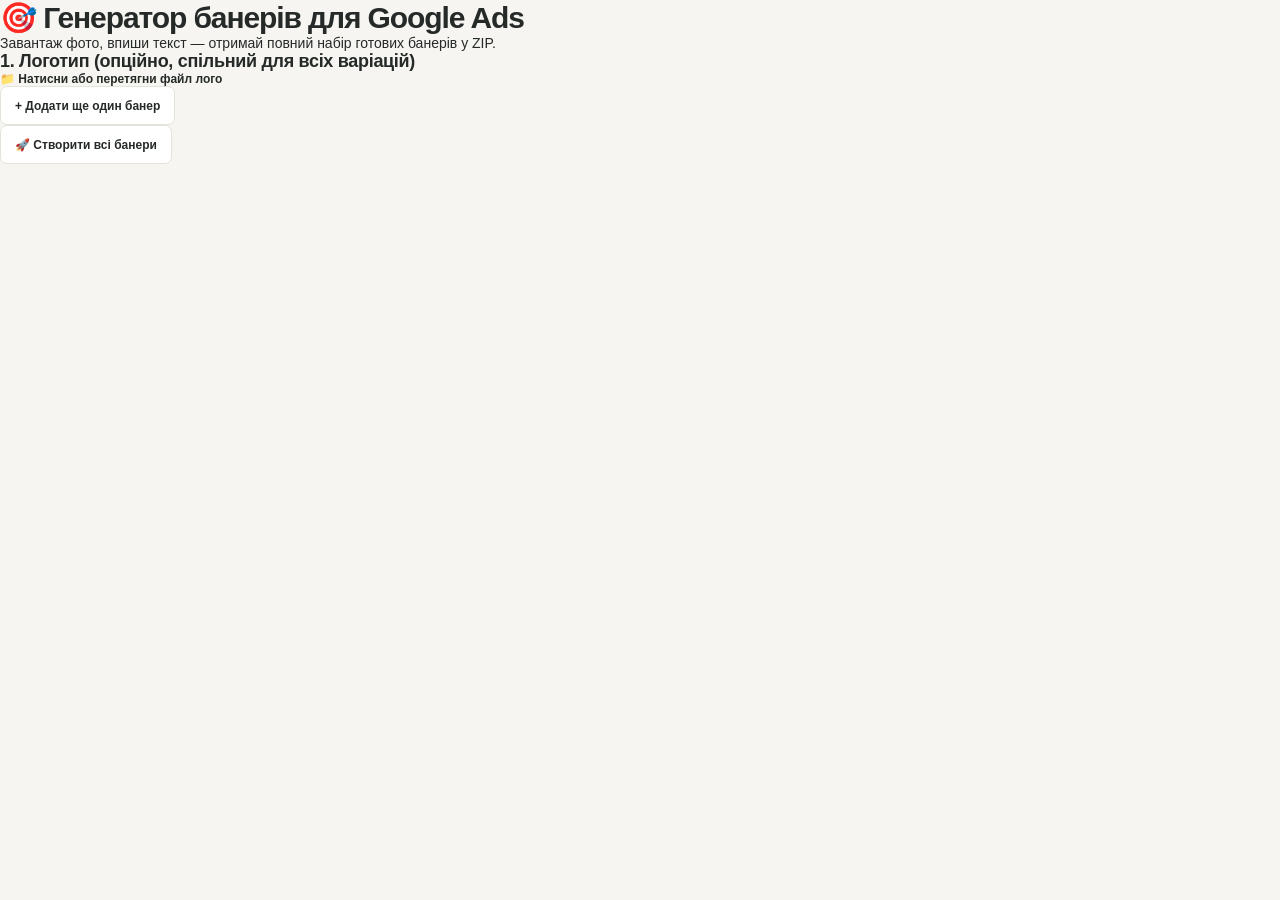
<file: index.html>
<!-- Place this file at: templates/index.html -->
<!DOCTYPE html>
<html lang="uk">
<head>
<meta charset="UTF-8">
<meta name="viewport" content="width=device-width, initial-scale=1.0">
<title>Генератор рекламних банерів</title>
<link rel="stylesheet" href="/static/style.css">
</head>
<body>
  <div class="wrap">
    <header>
      <h1>🎯 Генератор банерів для Google Ads</h1>
      <p class="subtitle">Завантаж фото, впиши текст — отримай повний набір готових банерів у ZIP.</p>
    </header>

    <section class="card">
      <h2>1. Логотип (опційно, спільний для всіх варіацій)</h2>
      <label class="file-drop" id="logo-drop">
        <input type="file" id="logo-input" accept="image/*" hidden>
        <span id="logo-label">📁 Натисни або перетягни файл лого</span>
      </label>
    </section>

    <section id="variations"></section>

    <button id="add-variation" class="btn btn-secondary">+ Додати ще один банер</button>

    <div class="actions">
      <button id="generate-btn" class="btn btn-primary">🚀 Створити всі банери</button>
    </div>

    <div id="status"></div>
    <div id="results"></div>
  </div>

  <template id="variation-template">
    <div class="card variation">
      <div class="variation-header">
        <h2>Банер #<span class="var-index"></span></h2>
        <button type="button" class="btn-remove" title="Видалити">✕</button>
      </div>

      <label class="file-drop bg-drop">
        <input type="file" class="bg-input" accept="image/*" hidden>
        <span class="bg-label">📁 Натисни або перетягни фонове фото</span>
        <img class="bg-preview" hidden>
      </label>

      <div class="fields">
        <label>Заголовок
          <input type="text" class="headline-input" placeholder="Наприклад: Осіння знижка -30%" maxlength="60">
        </label>
        <label>Опис (необов'язково)
          <input type="text" class="description-input" placeholder="Короткий підпис під заголовком" maxlength="90">
        </label>
        <label>Текст кнопки
          <input type="text" class="cta-input" value="Дізнатись більше" maxlength="25">
        </label>
        <label>Колір бренду
          <input type="color" class="color-input" value="#1a73e8">
        </label>
      </div>
    </div>
  </template>

  <script src="/static/app.js"></script>
</body>
</html>
</file>
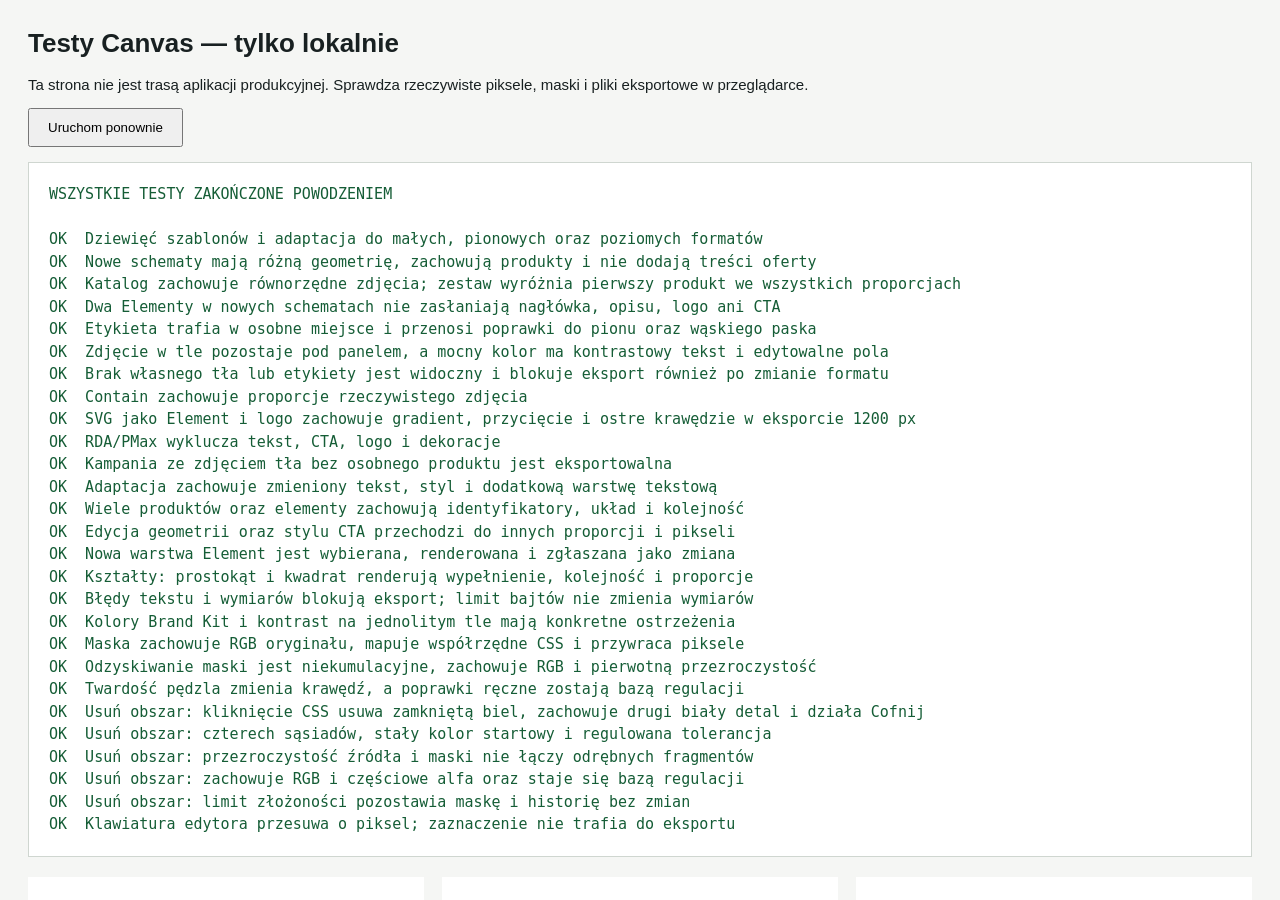
<file: tests/canvas-harness.html>
<!doctype html>
<html lang="pl">
<meta charset="utf-8">
<meta name="viewport" content="width=device-width,initial-scale=1">
<title>Lokalne testy kompozycji</title>
<style>
body{font:15px Arial,sans-serif;background:#f5f6f4;color:#182021;margin:28px}h1{font-size:26px}button{padding:10px 18px}#results{white-space:pre-wrap;line-height:1.5;background:white;padding:20px;border:1px solid #cfd6d0}.pass{color:#155d36}.fail{color:#a22222}#samples{display:grid;grid-template-columns:repeat(auto-fit,minmax(310px,1fr));gap:18px;margin:20px 0}.sample{background:white;padding:12px}.sample canvas{max-width:100%;height:auto;border:1px solid #cfd6d0}.sample p{font-size:12px}.fixture{width:240px;height:160px;display:block}#fixtures{position:absolute;left:-2000px;top:0}
</style>
<h1>Testy Canvas — tylko lokalnie</h1>
<p>Ta strona nie jest trasą aplikacji produkcyjnej. Sprawdza rzeczywiste piksele, maski i pliki eksportowe w przeglądarce.</p>
<button id="run">Uruchom ponownie</button>
<pre id="results" role="status">Uruchamianie…</pre>
<div id="samples"></div><div id="fixtures"></div>
<script src="../static/canvas.js"></script>
<script>
'use strict';
const report = document.getElementById('results');
function assert(ok, message) { if (!ok) throw new Error(message); }
function fixture(width, height) { const c=document.createElement('canvas');c.width=width;c.height=height;return c; }
function pixel(canvas,x,y) { return Array.from(canvas.getContext('2d').getImageData(x,y,1,1).data); }
async function readBlob(blob) { const c=fixture(1,1),image=await createImageBitmap(blob);c.width=image.width;c.height=image.height;c.getContext('2d').drawImage(image,0,0);image.close();return c; }
async function run(){
 document.getElementById('run').disabled=true;document.getElementById('samples').replaceChildren();document.getElementById('fixtures').replaceChildren();
 const lines=[];let failed=0;
 const test=async(name,fn)=>{try{await fn();lines.push('OK  '+name);}catch(e){failed++;lines.push('BŁĄD  '+name+' — '+e.message);}report.textContent=lines.join('\n');};
 const S=window.StudioCanvas;
 const original=fixture(120,80),o=original.getContext('2d');o.fillStyle='rgb(14,96,180)';o.fillRect(0,0,120,80);o.fillStyle='rgb(222,45,36)';o.fillRect(0,0,24,80);
 const cutout=fixture(120,80),c=cutout.getContext('2d');c.fillStyle='rgb(240,0,240)';c.fillRect(35,0,85,80);
 const product={id:'fixture',url:original.toDataURL('image/png')};
 const brand={color:'#E76A25',secondary_color:'#F4F1EC',text_color:'#182021',font_family:'Arial',logo_url:product.url};
 const make=(template='split',w=600,h=450)=>S.makeScene({template,width:w,height:h,brand,product,background:template==='backdrop'?product:null,elements:template==='label'?[{...product,id:'label'}]:[],headline:'Jesień w dobrym zestawie',description:'Dobierz akcesoria do laptopa lub komputera.',cta:'Sprawdź ofertę'});
 await test('Dziewięć szablonów i adaptacja do małych, pionowych oraz poziomych formatów',async()=>{
  assert(S.templates.length===9&&new Set(S.templates.map(t=>t.id)).size===9,'Biblioteka nie ma dziewięciu odrębnych szablonów.');
  const formats=[[600,450],[300,250],[336,280],[728,90],[970,90],[970,250],[120,600],[160,600],[300,600],[320,50],[320,100],[750,100],[750,200],[750,300]];
  for(const t of S.templates)for(const [w,h] of formats){const scene=make(t.id,w,h);const target=fixture(w,h);await S.render(target,scene);const errors=S.validate(scene).filter(x=>x.level==='error');assert(!errors.length,t.id+' '+w+'×'+h+': '+errors.map(x=>x.message).join(' '));}
 });
 await test('Nowe schematy mają różną geometrię, zachowują produkty i nie dodają treści oferty',async()=>{
  const ids=['catalog','benefits','label','backdrop','bundle','bold'],products=[product,{...product,id:'two'},{...product,id:'three'}];
  for(const [w,h] of [[600,450],[750,300],[300,600],[728,90],[320,50]]){
   const fingerprints=new Set();
   for(const template of ids){
    const scene=S.makeScene({template,width:w,height:h,brand,products,background:template==='backdrop'?product:null,elements:[{...product,id:'label'}],headline:'Oferta',description:'Dobierz akcesoria.',cta:'Sprawdź'});
    const actual=scene.layers.filter(l=>l.role==='product');assert(actual.length===3&&actual.every(l=>l.fit==='contain'),'Schemat '+template+' zgubił lub rozciągnął produkty.');
    assert(scene.layers.filter(l=>l.type==='text').every(l=>['Oferta','Dobierz akcesoria.','Sprawdź'].includes(l.text)),'Szablon dopisał własną ofertę.');
    fingerprints.add(JSON.stringify(scene.layers.filter(l=>['headline','product','cta'].includes(l.role)).map(l=>[l.role,l.x,l.y,l.w,l.h])));
    const errors=S.validate(scene).filter(x=>x.level==='error');assert(!errors.length,template+' '+w+'×'+h+': '+errors.map(x=>x.message).join(' '));
    const clean=S.adaptScene(scene,1200,628,{clean:true});assert(clean.layers.filter(l=>l.role==='product').length===3&&clean.layers.every(l=>l.type==='image'&&['product','background'].includes(l.role)),'Schemat '+template+' przeniósł nakładki do RDA/PMax.');
   }
   assert(fingerprints.size===ids.length,'Schematy mają ten sam układ dla '+w+'×'+h+'.');
  }
 });
 await test('Katalog zachowuje równorzędne zdjęcia; zestaw wyróżnia pierwszy produkt we wszystkich proporcjach',async()=>{
  const products=[product,{...product,id:'accessory-a'},{...product,id:'accessory-b'}],makeMany=(template,w,h)=>S.makeScene({template,width:w,height:h,brand,products,headline:'Oferta',cta:'Sprawdź'});
  const catalog=makeMany('catalog',600,450).layers.filter(l=>l.role==='product');assert(catalog.every(l=>Math.abs(l.w*l.h-catalog[0].w*catalog[0].h)<1e-9),'Katalog nadał jednemu produktowi inną wagę.');
  const master=makeMany('bundle',600,450),hero=master.layers.find(l=>l.id==='product');hero.cropX=.7;hero.x+=.015;
  for(const [w,h] of [[750,300],[300,600],[728,90],[320,50]]){
   const adapted=S.adaptScene(master,w,h),items=adapted.layers.filter(l=>l.role==='product'),main=items.find(l=>l.id==='product');
   assert(items.length===3&&main.asset_id===product.id&&main.cropX===.7,'Adaptacja zestawu zgubiła kolejność lub kadr.');
   assert(items.filter(l=>l!==main).every(l=>main.w*main.h>l.w*l.h*1.5),'Główny produkt nie jest większy od akcesoriów w '+w+'×'+h+'.');
   const baseline=makeMany('bundle',w,h).layers.find(l=>l.id==='product');assert(Math.abs(main.x-baseline.x-.015)<1e-8,'Adaptacja zestawu zgubiła ręczne przesunięcie.');
   await S.renderBlob(adapted);
  }
 });
 await test('Dwa Elementy w nowych schematach nie zasłaniają nagłówka, opisu, logo ani CTA',async()=>{
  const products=[product,{...product,id:'second'},{...product,id:'third'}],elements=[{...product,id:'label-a'},{...product,id:'label-b'}];
  const overlap=(a,b)=>Math.min(a.x+a.w,b.x+b.w)-Math.max(a.x,b.x)>1e-8&&Math.min(a.y+a.h,b.y+b.h)-Math.max(a.y,b.y)>1e-8;
  for(const template of ['catalog','benefits','label','backdrop','bundle','bold']){
   const args={template,brand,products,elements,background:template==='backdrop'?product:null,headline:'Oferta',description:'Dobierz akcesoria.',cta:'Sprawdź'},master=S.makeScene({...args,width:1200,height:900});
   for(const [width,height] of [[1200,900],[300,250],[750,300],[160,600],[300,600],[728,90],[320,50]]){
    for(const scene of [S.makeScene({...args,width,height}),S.adaptScene(master,width,height)]){
     const labels=scene.layers.filter(l=>l.role==='element'),copy=scene.layers.filter(l=>l.type==='text'||l.role==='logo');
     assert(labels.length===2&&labels.every(l=>l.fit==='contain'),'Zgubiono lub rozciągnięto Elementy.');
     assert(labels.every(l=>copy.every(t=>!overlap(l,t))),template+' '+width+'×'+height+': Element zasłania treść lub logo.');
    }
   }
  }
 });
 await test('Etykieta trafia w osobne miejsce i przenosi poprawki do pionu oraz wąskiego paska',async()=>{
  const makeLabel=(w,h)=>S.makeScene({template:'label',width:w,height:h,brand,product,elements:[{...product,id:'label'}],headline:'Oferta',cta:'Sprawdź'});
  const master=makeLabel(600,450),label=master.layers.find(l=>l.role==='element'),p=master.layers.find(l=>l.role==='product');
  assert(label.x>=p.x+p.w&&label.y+label.h<p.y,'Etykieta nie ma osobnego miejsca w kompozycji.');label.x-=.01;label.cropX=.7;label.opacity=.8;
  for(const [w,h] of [[750,300],[300,600],[728,90],[320,50]]){
   const next=S.adaptScene(master,w,h),actual=next.layers.find(l=>l.role==='element'),baseline=makeLabel(w,h).layers.find(l=>l.role==='element');
   assert(actual&&actual.id===label.id&&actual.asset_id===label.asset_id&&actual.cropX===.7&&actual.opacity===.8,'Adaptacja zgubiła własną etykietę.');
   assert(Math.abs(actual.x-baseline.x+.01)<1e-8&&Math.abs(actual.y-baseline.y)<1e-8,'Etykieta nie została dopasowana do nowego schematu.');
   await S.renderBlob(next);
  }
 });
 await test('Zdjęcie w tle pozostaje pod panelem, a mocny kolor ma kontrastowy tekst i edytowalne pola',async()=>{
  const scene=S.makeScene({template:'backdrop',width:600,height:450,brand,background:product,headline:'Oferta',cta:'Sprawdź'});
  assert(scene.layers[0].role==='background'&&scene.layers[0].fit==='cover'&&!scene.layers.some(l=>l.role==='product'),'Tło nie wypełnia banera albo wymaga pustego produktu.');
  const panel=scene.layers.find(l=>l.id==='backdrop-copy'),head=scene.layers.find(l=>l.role==='headline');assert(panel.x<=head.x&&panel.y<=head.y&&panel.x+panel.w>=head.x+head.w&&panel.y+panel.h>=head.y+head.h,'Nagłówek nie ma czytelnego panelu.');await S.renderBlob(scene);
  for(const accent of ['#FFFFFF','#101819']){const bold=S.makeScene({template:'bold',width:600,height:450,brand:{...brand,color:accent},product,headline:'Oferta',cta:'Sprawdź'});const copy=bold.layers.find(l=>l.role==='headline');assert(copy.color===(accent==='#FFFFFF'?'#101819':'#FFFFFF'),'Tekst nie dopasował kontrastu do koloru marki.');assert(bold.layers.some(l=>l.id==='bold-field'&&l.type==='rect'&&l.color===accent),'Kolor marki nie jest edytowalną warstwą.');await S.renderBlob(bold);}
 });
 await test('Brak własnego tła lub etykiety jest widoczny i blokuje eksport również po zmianie formatu',async()=>{
  for(const [template,role] of [['backdrop','background'],['label','element']]){
   const scene=S.makeScene({template,width:600,height:450,brand,product,headline:'Oferta',cta:'Sprawdź'});
   for(const candidate of [scene,S.adaptScene(scene,300,600)]){const missing=candidate.layers.find(l=>l.role===role);assert(missing&&!missing.src&&missing.missingSlot===role+':0','Brakujące miejsce zniknęło po adaptacji.');assert(S.validate(candidate).some(i=>i.level==='error'&&i.layerId===missing.id),'Brak materiału nie blokuje eksportu.');}
  }
  const scene=make('bundle'),logo=scene.layers.find(l=>l.role==='logo');logo.src='';logo.asset_id=null;logo.missingSlot='logo:0';
  for(const [w,h] of [[300,600],[728,90]]){const next=S.adaptScene(scene,w,h),missing=next.layers.find(l=>l.role==='logo');assert(missing&&!missing.src&&missing.missingSlot==='logo:0','Brakujące logo zniknęło po adaptacji.');assert(S.validate(next).some(i=>i.level==='error'&&i.layerId===missing.id),'Brak logo nie blokuje eksportu.');}
 });
 await test('Contain zachowuje proporcje rzeczywistego zdjęcia',async()=>{
  const scene={width:160,height:160,background:'#FFFFFF',layers:[{id:'product',type:'image',role:'product',src:product.url,x:0,y:0,w:1,h:1,fit:'contain'}]};const target=fixture(160,160);await S.render(target,scene);assert(pixel(target,80,5).slice(0,3).every(v=>v===255),'Górny margines nie jest pusty — obraz został rozciągnięty.');assert(pixel(target,80,80)[2]===180,'Nieprawidłowe piksele produktu.');
 });
 await test('SVG jako Element i logo zachowuje gradient, przycięcie i ostre krawędzie w eksporcie 1200 px',async()=>{
  // Static SVG matching the supported upload subset: no script or external resource.
  const svg='<svg xmlns="http://www.w3.org/2000/svg" width="24" height="24" viewBox="0 0 24 24"><defs><linearGradient id="paint"><stop offset="0" stop-color="#ff0000"/><stop offset="1" stop-color="#0000ff"/></linearGradient><clipPath id="clip"><rect x="4" y="4" width="16" height="16"/></clipPath></defs><style>.panel{fill:url(#paint);clip-path:url(#clip)}.line{fill:none;stroke:#000;stroke-width:.08}</style><rect class="panel" x="2" y="2" width="20" height="20"/><path class="line" d="M12 6V18"/></svg>';
  const url=URL.createObjectURL(new Blob([svg],{type:'image/svg+xml'}));
  try{
   const scene=S.makeScene({width:1200,height:600,brand:{...brand,logo_url:url},elements:[{id:'svg-label',url}],headline:'Oferta',cta:'Sprawdź'});
   scene.background='transparent';scene.layers=scene.layers.filter(x=>x.role==='element'||x.role==='logo');
   assert(scene.layers.length===2,'Nie utworzono logo i Elementu z SVG.');
   for(const layer of scene.layers)Object.assign(layer,{x:layer.role==='logo'?.5:0,y:0,w:.5,h:1,fit:'contain',opacity:1});
   const out=await S.renderBlob(scene,{type:'image/png'}),image=await readBlob(out.blob);
   assert(image.width===1200&&image.height===600,'Eksport SVG zmienił wymiary kompozycji.');
   for(const origin of [0,600]){
    assert(pixel(image,origin+50,300)[3]===0&&pixel(image,origin+99,300)[3]===0,'SVG utracił przezroczystość lub clipping.');
    const red=pixel(image,origin+150,300),blue=pixel(image,origin+450,300);
    assert(red[0]>180&&red[2]<80&&red[3]===255&&blue[2]>180&&blue[0]<80&&blue[3]===255,'Gradient lub styl klasy SVG nie został wyrenderowany.');
    assert(pixel(image,origin+299,300).slice(0,3).every(v=>v<10),'Cienka linia SVG nie została zachowana.');
    assert(pixel(image,origin+297,300)[0]>90&&pixel(image,origin+302,300)[2]>90,'SVG powiększono z małej bitmapy — krawędź jest rozmyta.');
   }
   const jpeg=await readBlob((await S.renderBlob(scene,{type:'image/jpeg'})).blob);
   assert(pixel(jpeg,50,300).slice(0,3).every(v=>v>245),'Eksport JPEG nie spłaszczył przezroczystości SVG do bieli.');
  }finally{URL.revokeObjectURL(url);}
 });
 await test('RDA/PMax wyklucza tekst, CTA, logo i dekoracje',async()=>{
  const scene=S.adaptScene(make(),1200,628,{clean:true});assert(scene.layers.every(x=>x.type==='image'&&['product','background'].includes(x.role)),'Niedozwolone nakładki.');const out=await S.renderBlob(scene);const image=await readBlob(out.blob);assert(image.width===1200&&image.height===628,'Błędne wymiary.');assert(out.blob.size<=5*1024*1024,'Błędny limit pliku.');
 });
 await test('Kampania ze zdjęciem tła bez osobnego produktu jest eksportowalna',async()=>{
  const scene=S.makeScene({width:600,height:450,brand,background:product,headline:'Oferta jesienna',cta:'Sprawdź ofertę'});assert(!scene.layers.some(x=>x.role==='product'),'Dodano pusty produkt.');const portrait=S.adaptScene(scene,300,600);await S.renderBlob(portrait);const clean=S.adaptScene(scene,1200,628,{clean:true});assert(clean.layers.length===1&&clean.layers[0].role==='background','Błędna warstwa tła.');
 });
 await test('Adaptacja zachowuje zmieniony tekst, styl i dodatkową warstwę tekstową',async()=>{
  const scene=make();scene.layers.find(x=>x.role==='headline').text='Inny nagłówek';scene.layers.find(x=>x.role==='headline').color='#123456';scene.layers.push({id:'footnote-1',type:'text',role:'description',text:'Ważne warunki',x:.1,y:.96,w:.7,h:.03,fontSize:10});const adapted=S.adaptScene(scene,300,600);assert(adapted.layers.find(x=>x.id==='headline').text==='Inny nagłówek','Tekst został zastąpiony.');assert(adapted.layers.find(x=>x.id==='headline').color==='#123456','Styl został zastąpiony.');assert(adapted.layers.some(x=>x.id==='footnote-1'),'Dodatkowy tekst zniknął.');
 });
 await test('Wiele produktów oraz elementy zachowują identyfikatory, układ i kolejność',async()=>{
  const products=[product,{...product,id:'second'},{...product,id:'third',parent_id:'third-original'}];
  const scene=S.makeScene({width:600,height:450,brand,products,elements:[{...product,id:'label'}],headline:'Oferta',cta:'Sprawdź'});
  const items=scene.layers.filter(x=>x.role==='product');assert(items.length===3,'Brakuje produktu.');assert(items.map(x=>x.id).join(',')==='product,product-second,product-third-original','Identyfikatory nie są stabilne.');assert(new Set(items.map(x=>x.x+','+x.y)).size===3,'Produkty nakładają się w jednym miejscu.');
  const selected=items[1];selected.x+=.025;selected.cropX=.75;scene.layers=scene.layers.filter(x=>x!==selected).concat(selected);
  const portrait=S.adaptScene(scene,300,600);assert(portrait.layers.filter(x=>x.role==='product').length===3,'Adaptacja zgubiła produkt.');assert(portrait.layers.at(-1).id===selected.id,'Adaptacja zgubiła kolejność.');assert(portrait.layers.find(x=>x.id===selected.id).cropX===.75,'Adaptacja zgubiła kadr.');assert(portrait.layers.some(x=>x.id==='element-label'),'Element zniknął z banera.');
  const clean=S.adaptScene(scene,1200,628,{clean:true});assert(clean.layers.filter(x=>x.role==='product').length===3,'RDA/PMax zgubił produkty.');assert(!clean.layers.some(x=>x.role==='element'),'Element nie może trafić do czystego RDA/PMax.');await S.renderBlob(clean);await S.renderBlob(portrait);
 });
 await test('Edycja geometrii oraz stylu CTA przechodzi do innych proporcji i pikseli',async()=>{
  const scene=make(),cta=scene.layers.find(x=>x.role==='cta');cta.cornerRadius=.5;cta.borderWidth=4;cta.borderColor='#123456';cta.x+=.02;
  const adapted=S.adaptScene(scene,300,600),next=adapted.layers.find(x=>x.role==='cta');assert(next.cornerRadius===.5&&next.borderColor==='#123456','Adaptacja zgubiła styl CTA.');assert(Math.abs(next.borderWidth-4*600/450)<.0001,'Adaptacja zgubiła skalę obrysu.');
  const baseline=S.makeScene({template:'split',width:300,height:600,brand,product,headline:scene.content.headline,description:scene.content.description,cta:scene.content.cta}).layers.find(x=>x.role==='cta');assert(Math.abs(next.x-baseline.x-.02)<.0001,'Adaptacja zgubiła przesunięcie CTA.');
  const button={width:200,height:100,background:'#FFFFFF',layers:[{id:'cta',role:'cta',type:'text',text:'OK',fontSize:15,x:.1,y:.1,w:.8,h:.8,align:'center',color:'#FFFFFF',backgroundColor:'#E76A25',cornerRadius:.5,borderWidth:4,borderColor:'#123456'}]};const target=fixture(200,100);await S.render(target,button);assert(pixel(target,21,11).slice(0,3).every(x=>x===255),'Zaokrąglenie nie jest renderowane.');assert(pixel(target,100,11).slice(0,3).join(',')==='18,52,86','Obrys nie jest renderowany.');
  button.layers[0].cornerRadius=0;await S.render(target,button);assert(pixel(target,21,11)[0]===18,'Kwadratowy narożnik został zaokrąglony.');
 });
  await test('Nowa warstwa Element jest wybierana, renderowana i zgłaszana jako zmiana',async()=>{
   const canvas=fixture(600,450);document.getElementById('fixtures').append(canvas);let changes=0;const editor=new S.Editor(canvas,{scene:make(),onChange:()=>changes++});editor.addLayer({id:'element-added',type:'image',role:'element',asset_id:'fixture',src:product.url,x:.1,y:.1,w:.2,h:.2});assert(editor.selectedId==='element-added'&&changes===1,'Dodanie warstwy nie powiadomiło edytora.');await S.render(canvas,editor.getScene());assert(editor.getScene().layers.at(-1).id==='element-added','Element nie jest na wierzchu.');editor.destroy();
  });
  await test('Kształty: prostokąt i kwadrat renderują wypełnienie, kolejność i proporcje',async()=>{
   const bare={width:600,height:450,background:'#FFFFFF',layers:[
    {id:'shape-1',type:'rect',role:'shape',shape:'rectangle',x:.1,y:.1,w:.5,h:.5,color:'#123456',opacity:1},
    {id:'shape-2',type:'rect',role:'shape',shape:'square',x:.3,y:.3,w:.3,h:.4,color:'#E76A25',opacity:1}]};
   assert(Math.abs(.3*600-.4*450)<1e-9,'Kwadrat nie ma równych boków w pikselach.');
   const target=fixture(600,450);await S.render(target,bare);
   assert(pixel(target,120,90).slice(0,3).join(',')==='18,52,86','Wypełnienie prostokąta nie jest renderowane.');
   assert(pixel(target,300,200).slice(0,3).join(',')==='231,106,37','Wierzchni kształt nie zachował kolejności.');
   const tall=S.adaptScene(bare,300,600),sq=tall.layers.find(x=>x.id==='shape-2');
   assert(Math.abs(sq.w*300-sq.h*600)<1.5,'Adaptacja rozciągnęła kwadrat.');
   await S.render(target,tall);assert(pixel(target,135,300).slice(0,3).join(',')==='231,106,37','Kwadrat nie zachował środka po adaptacji.');
   assert(!S.adaptScene(bare,1200,628,{clean:true}).layers.some(x=>x.role==='shape'),'Kształt trafił do czystego RDA/PMax.');
   const canvas=fixture(600,450);document.getElementById('fixtures').append(canvas);let changes=0;const editor=new S.Editor(canvas,{scene:make(),onChange:()=>changes++});
   editor.addLayer({...S.makeShape({shape:'rectangle',brand,width:600,height:450,id:'shape-added'}),x:.1,y:.1,w:.2,h:.1});
   assert(editor.selectedId==='shape-added'&&changes===1,'Dodanie kształtu nie powiadomiło edytora.');
   assert(editor.getScene().layers.at(-1).id==='shape-added','Kształt nie jest na wierzchu.');
   editor.select('shape-added');canvas.dispatchEvent(new KeyboardEvent('keydown',{key:'Delete',bubbles:true}));
   assert(!editor.getScene().layers.some(x=>x.id==='shape-added'),'Usunięcie kształtu nie działa.');
   editor.destroy();
  });
 await test('Błędy tekstu i wymiarów blokują eksport; limit bajtów nie zmienia wymiarów',async()=>{
  const scene=make();const heading=scene.layers.find(x=>x.role==='headline');heading.text='Zbyt dużo tekstu '.repeat(150);assert(S.validate(scene).some(x=>x.level==='error'&&x.layerId===heading.id),'Brak ostrzeżenia o przepełnieniu.');let rejected=false;try{await S.renderBlob(scene);}catch(e){rejected=true;}assert(rejected,'Wyeksportowano obcięty tekst.');rejected=false;try{await S.renderBlob(make(),{maxBytes:1});}catch(e){rejected=true;}assert(rejected,'Zignorowano limit bajtów.');
 });
 await test('Kolory Brand Kit i kontrast na jednolitym tle mają konkretne ostrzeżenia',async()=>{
  const scene=make(),heading=scene.layers.find(x=>x.role==='headline');heading.color='#F4F1ED';const warnings=S.validate(scene);assert(warnings.some(x=>x.layerId==='headline'&&x.message.includes('spoza palety')),'Brak kontroli palety.');assert(warnings.some(x=>x.layerId==='headline'&&x.message.includes('kontrast')),'Brak kontroli kontrastu.');
 });
 await test('Maska zachowuje RGB oryginału, mapuje współrzędne CSS i przywraca piksele',async()=>{
  const canvas=fixture(120,80);canvas.className='fixture';document.getElementById('fixtures').append(canvas);const mask=new S.MaskEditor(canvas,{originalUrl:product.url,cutoutUrl:cutout.toDataURL('image/png')});await mask.ready;assert(pixel(canvas,80,40).join(',')==='14,96,180,255','Użyto koloru z wycięcia zamiast oryginału.');assert(pixel(canvas,10,40)[3]===0,'Nie odczytano początkowej maski.');const r=canvas.getBoundingClientRect(),p=mask._point({clientX:r.left+r.width*.75,clientY:r.top+r.height*.5});assert(Math.abs(p.x-90)<.01&&Math.abs(p.y-40)<.01,'Błędne przeliczenie CSS.');mask._remember();mask.setBrush('erase',28);mask._paint({x:80,y:40},{x:80,y:40});assert(pixel(canvas,80,40)[3]===0,'Pędzel nie usuwa.');mask.undo();assert(pixel(canvas,80,40)[3]===255,'Cofnij nie przywraca maski.');mask.setBrush('restore',20);mask._paint({x:10,y:40},{x:10,y:40});assert(pixel(canvas,10,40).join(',')==='222,45,36,255','Przywracanie nie odzyskało oryginalnego RGB.');const exported=await readBlob(await mask.exportBlob());assert(pixel(exported,10,40)[3]===255,'PNG nie zapisuje korekty.');mask.reset();assert(pixel(canvas,10,40)[3]===0,'Reset nie wraca do wycięcia.');mask.destroy();
 });
 await test('Odzyskiwanie maski jest niekumulacyjne, zachowuje RGB i pierwotną przezroczystość',async()=>{
  const original=fixture(24,24),ctx=original.getContext('2d');ctx.fillStyle='rgba(30,100,180,.5)';ctx.fillRect(0,0,24,24);const cut=fixture(24,24),cc=cut.getContext('2d');cc.fillStyle='rgba(255,0,0,.125)';cc.fillRect(5,5,14,14);
  const canvas=fixture(24,24);document.getElementById('fixtures').append(canvas);const mask=new S.MaskEditor(canvas,{originalUrl:original.toDataURL(),cutoutUrl:cut.toDataURL()});await mask.ready;const base=pixel(canvas,12,12);mask.applyRefinement({recovery:70,feather:0});const recovered=pixel(canvas,12,12);assert(recovered[3]>base[3]&&recovered[3]<=pixel(original,12,12)[3],'Odzyskiwanie nie zwiększa maski albo niszczy alfa źródła.');assert(mask.display.data[12*24*4+12*4]===mask.original.data[12*24*4+12*4],'Odzyskiwanie zmieniło RGB.');
  mask.applyRefinement({recovery:30,feather:0});mask.applyRefinement({recovery:70,feather:0});assert(pixel(canvas,12,12).join(',')===recovered.join(','),'Parametry nałożyły się wielokrotnie.');assert(pixel(canvas,0,0)[3]===0,'Odzyskano pewne tło.');
  mask.applyRefinement({recovery:70,feather:2});assert(pixel(canvas,4,12)[3]>0,'Wygładzanie nie zmieniło krawędzi.');mask.undo();assert(mask.getRefinement().feather===0&&pixel(canvas,4,12)[3]===0,'Cofnij nie przywróciło parametrów i maski.');mask.reset();assert(mask.getRefinement().recovery===0&&pixel(canvas,12,12).join(',')===base.join(','),'Reset nie przywrócił maski modelu.');mask.destroy();
 });
 await test('Twardość pędzla zmienia krawędź, a poprawki ręczne zostają bazą regulacji',async()=>{
  const canvas=fixture(120,80);document.getElementById('fixtures').append(canvas);const mask=new S.MaskEditor(canvas,{originalUrl:product.url,cutoutUrl:product.url});await mask.ready;mask.setBrush('erase',30,0);mask._paint({x:80,y:40},{x:80,y:40});const soft=pixel(canvas,88,40)[3];mask.reset();mask.setBrush('erase',30,1);mask._paint({x:80,y:40},{x:80,y:40});assert(pixel(canvas,88,40)[3]<soft,'Twardość nie wpływa na pędzel.');
  mask._stroke={pointerId:123};mask._up({pointerId:123});mask.applyRefinement({recovery:50,feather:0});mask.applyRefinement({recovery:0,feather:0});assert(pixel(canvas,80,40)[3]===0,'Regulacja straciła ręczną korektę.');mask.destroy();
 });
 await test('Usuń obszar: kliknięcie CSS usuwa zamkniętą biel, zachowuje drugi biały detal i działa Cofnij',async()=>{
  const source=fixture(120,80),ctx=source.getContext('2d');ctx.fillStyle='#151515';ctx.fillRect(0,0,120,80);ctx.fillStyle='#FFFFFF';ctx.fillRect(15,15,25,20);ctx.fillRect(70,15,25,20);
  const canvas=fixture(120,80);canvas.className='fixture';document.getElementById('fixtures').append(canvas);let changes=0;const mask=new S.MaskEditor(canvas,{originalUrl:source.toDataURL(),onChange:()=>changes++});await mask.ready;mask.setBrush('area',30);mask.setAreaTolerance(8);
  const rect=canvas.getBoundingClientRect();canvas.dispatchEvent(new PointerEvent('pointerdown',{clientX:rect.left+rect.width*25/120,clientY:rect.top+rect.height*25/80,button:0,pointerId:71,bubbles:true}));
  assert(pixel(canvas,25,25)[3]===0&&pixel(canvas,38,33)[3]===0,'Kliknięcie nie usunęło połączonej bieli.');assert(pixel(canvas,75,25)[3]===255&&pixel(canvas,14,25)[3]===255,'Usunięto osobny detal lub ciemny produkt.');assert(changes===1&&mask._undo.length===1&&!mask._stroke,'Kliknięcie nie jest pojedynczą zmianą.');
  canvas.dispatchEvent(new PointerEvent('pointermove',{clientX:rect.left+rect.width*75/120,clientY:rect.top+rect.height*25/80,pointerId:71,bubbles:true}));assert(pixel(canvas,75,25)[3]===255,'Przeciąganie uruchomiło kolejne usuwanie obszaru.');
  mask.undo();assert(pixel(canvas,25,25)[3]===255&&changes===2,'Cofnij nie odzyskało całego obszaru.');assert(mask.removeArea(25,25)===500,'Nieprawidłowa liczba usuniętych pikseli.');const png=await readBlob(await mask.exportBlob());assert(pixel(png,25,25)[3]===0&&pixel(png,75,25)[3]===255,'PNG nie zachował wybranego obszaru.');mask.reset();assert(pixel(canvas,25,25).join(',')==='255,255,255,255','Reset nie przywrócił maski początkowej.');mask.destroy();
 });
 await test('Usuń obszar: czterech sąsiadów, stały kolor startowy i regulowana tolerancja',async()=>{
  const source=fixture(32,8),ctx=source.getContext('2d');ctx.fillStyle='#000000';ctx.fillRect(0,0,32,8);ctx.fillStyle='#FFFFFF';ctx.fillRect(1,1,1,1);ctx.fillRect(2,2,1,1);for(let x=0;x<20;x++){const shade=255-x*5;ctx.fillStyle=`rgb(${shade},${shade},${shade})`;ctx.fillRect(x,5,1,1);}
  const canvas=fixture(32,8),mask=new S.MaskEditor(canvas,{originalUrl:source.toDataURL()});await mask.ready;mask.setAreaTolerance(8);assert(mask.removeArea(1,1)===1&&pixel(canvas,2,2)[3]===255,'Wypełnienie przeszło po przekątnej.');assert(mask.removeArea(0,5)===5,'Tolerancja powinna zatrzymać rampę przy różnicy20/255.');assert(pixel(canvas,4,5)[3]===0&&pixel(canvas,5,5)[3]===255&&pixel(canvas,19,5)[3]===255,'Kolor porównywano z sąsiadem zamiast punktem startowym.');mask.undo();mask.setAreaTolerance(0);assert(mask.removeArea(0,5)===1,'Tolerancja0 nie wymaga dokładnego koloru.');mask.undo();mask.setAreaTolerance(20);assert(mask.removeArea(0,5)===11,'Zwiększenie tolerancji nie rozszerza obszaru.');mask.destroy();
 });
 await test('Usuń obszar: przezroczystość źródła i maski nie łączy odrębnych fragmentów',async()=>{
  const source=fixture(15,5),ctx=source.getContext('2d');ctx.fillStyle='#FFFFFF';ctx.fillRect(0,0,15,5);ctx.clearRect(4,0,1,5);const cut=fixture(15,5),cc=cut.getContext('2d');cc.fillStyle='#FFFFFF';cc.fillRect(0,0,15,5);cc.clearRect(9,0,1,5);
  const canvas=fixture(15,5),mask=new S.MaskEditor(canvas,{originalUrl:source.toDataURL(),cutoutUrl:cut.toDataURL()});await mask.ready;for(let y=0;y<5;y++){const i=(y*15+4)*4;mask.original.data[i]=mask.original.data[i+1]=mask.original.data[i+2]=255;}
  assert(mask.removeArea(0,0)===20&&pixel(canvas,5,0)[3]===255,'Ukryte RGB źródła połączyło oddzielne części.');assert(mask.removeArea(5,0)===20&&pixel(canvas,10,0)[3]===255,'Pusta maska połączyła oddzielne części.');const history=mask._undo.length;mask.applyRefinement({recovery:40,feather:0});const settings=JSON.stringify(mask.getRefinement()),count=mask._undo.length;assert(mask.removeArea(4,0)===0&&mask.removeArea(9,0)===0&&mask.removeArea(-.1,0)===0&&mask.removeArea(15,0)===0&&mask.removeArea(NaN,0)===0,'Pusty lub zewnętrzny klik zmienił maskę.');assert(mask._undo.length===count&&JSON.stringify(mask.getRefinement())===settings&&history>0,'Pusty klik zmienił historię lub suwaki.');mask.destroy();
 });
 await test('Usuń obszar: zachowuje RGB i częściowe alfa oraz staje się bazą regulacji',async()=>{
  const source=fixture(30,20),ctx=source.getContext('2d');ctx.fillStyle='#FFFFFF';ctx.fillRect(0,0,30,20);ctx.fillStyle='rgba(20,80,140,.5)';ctx.clearRect(15,0,15,20);ctx.fillRect(15,0,15,20);const cut=fixture(30,20),cc=cut.getContext('2d');cc.fillStyle='rgba(255,255,255,.25)';cc.fillRect(0,0,30,20);
  const canvas=fixture(30,20),mask=new S.MaskEditor(canvas,{originalUrl:source.toDataURL(),cutoutUrl:cut.toDataURL()});await mask.ready;mask.applyRefinement({recovery:60,feather:0});const before=pixel(canvas,20,10),white=pixel(canvas,3,10),settings=mask.getRefinement();assert(mask.removeArea(3,10)===300,'Częściowa maska nie jest usuwana.');assert(mask.getRefinement().recovery===0&&mask.getRefinement().feather===0,'Nowy obszar nie wyzerował regulacji.');assert(pixel(canvas,20,10).join(',')===before.join(','),'Usuwanie zmieniło RGB lub alfa innego koloru.');mask.applyRefinement({recovery:80,feather:0});mask.applyRefinement({recovery:0,feather:0});assert(pixel(canvas,3,10)[3]===0&&pixel(canvas,20,10).join(',')===before.join(','),'Regulacja zgubiła usunięty obszar.');mask.undo();mask.undo();mask.undo();assert(pixel(canvas,3,10).join(',')===white.join(',')&&mask.getRefinement().recovery===settings.recovery,'Cofnij nie przywróciło wcześniejszej regulacji.');mask.destroy();
 });
 await test('Usuń obszar: limit złożoności pozostawia maskę i historię bez zmian',async()=>{
  const source=fixture(1200,1200),ctx=source.getContext('2d');ctx.fillStyle='#000000';ctx.fillRect(0,0,1200,1200);ctx.fillStyle='#FFFFFF';for(let y=0;y<1200;y+=2)ctx.fillRect(0,y,1200,1);for(let x=0;x<1200;x+=2)ctx.fillRect(x,0,1,1200);
  const canvas=fixture(1200,1200);let errors=0,changes=0;const mask=new S.MaskEditor(canvas,{originalUrl:source.toDataURL(),onError:error=>{assert(error.message.includes('Maska nie została zmieniona'),'Brakuje informacji o zachowaniu maski.');errors++;},onChange:()=>changes++});await mask.ready;mask.applyRefinement({recovery:35,feather:0});const previous=mask._snapshot(),history=mask._undo.length,beforeChanges=changes;assert(mask.removeArea(0,0)===0&&errors===1,'Złożony obszar nie został bezpiecznie przerwany.');const after=mask._snapshot();assert(previous.every((v,i)=>v===after[i]),'Błąd złożoności pozostawił częściowe usunięcie.');assert(mask._undo.length===history&&changes===beforeChanges&&mask.getRefinement().recovery===35,'Błąd złożoności zmienił historię, callback lub suwaki.');mask.destroy();source.width=source.height=canvas.width=canvas.height=1;
 });
 if(new URLSearchParams(location.search).has('large'))await test('Usuń obszar: 20MP, jednolity obszar, czas i poprawność',async()=>{
  const source=fixture(5000,4000),ctx=source.getContext('2d');ctx.fillStyle='#FFFFFF';ctx.fillRect(0,0,5000,4000);const url=source.toDataURL();source.width=source.height=1;
  const canvas=fixture(1,1),mask=new S.MaskEditor(canvas,{originalUrl:url});await mask.ready;const start=performance.now(),count=mask.removeArea(2500,2000),elapsed=performance.now()-start;assert(count===20000000,'Nie usunięto całego obrazu20MP.');assert(pixel(canvas,0,0)[3]===0&&pixel(canvas,4999,3999)[3]===0,'Usuwanie20MP jest częściowe.');mask.undo();assert(pixel(canvas,4999,3999)[3]===255,'Cofnij20MP jest częściowe.');lines.push('INFO  Obszar20MP: '+Math.round(elapsed)+' ms; maski robocze40MB, stos maks.512KiB.');mask.destroy();canvas.width=canvas.height=1;
 });
 await test('Klawiatura edytora przesuwa o piksel; zaznaczenie nie trafia do eksportu',async()=>{
  const scene=make(),canvas=fixture(600,450);document.getElementById('fixtures').append(canvas);let changes=0;const editor=new S.Editor(canvas,{scene,onChange:()=>changes++});editor.select('product');const x=editor.getScene().layers.find(x=>x.id==='product').x;canvas.dispatchEvent(new KeyboardEvent('keydown',{key:'ArrowRight',bubbles:true}));assert(Math.abs(editor.getScene().layers.find(x=>x.id==='product').x-x-1/600)<.000001,'Strzałka ma zły krok.');assert(changes===1,'Brak callback po edycji.');const changed=editor.getScene();await S.render(canvas,changed,{selection:'product'});const withSelection=await S.renderBlob(changed,{type:'image/png'});await S.render(canvas,changed);const withoutSelection=await S.renderBlob(changed,{type:'image/png'});const a=new Uint8Array(await withSelection.blob.arrayBuffer()),b=new Uint8Array(await withoutSelection.blob.arrayBuffer());assert(a.length===b.length&&a.every((v,i)=>v===b[i]),'Uchwyty trafiły do pliku.');editor.destroy();
 });
 for(const t of S.templates){for(const [w,h] of [[600,450],[728,90],[320,50],[160,600]]){const card=document.createElement('div');card.className='sample';const label=document.createElement('p');label.textContent=t.label+' · '+w+' × '+h;const canvas=fixture(w,h);const scene=make(t.id,w,h);await S.render(canvas,scene);const notes=document.createElement('p');notes.textContent=S.validate(scene).map(x=>x.message).join(' ');card.append(label,canvas,notes);document.getElementById('samples').append(card);}}
 report.textContent=(failed?'NIEPOWODZENIA: '+failed:'WSZYSTKIE TESTY ZAKOŃCZONE POWODZENIEM')+'\n\n'+lines.join('\n');report.className=failed?'fail':'pass';document.body.dataset.testStatus=failed?'failed':'passed';document.getElementById('run').disabled=false;
}
document.getElementById('run').addEventListener('click',run);run().catch(e=>{report.textContent='BŁĄD HARNESSU: '+e.stack;document.body.dataset.testStatus='failed';document.getElementById('run').disabled=false;});
</script>
</html>
</file>
<file: static/style.css>
@font-face{font-family:StudioFallback;src:local("Arial");font-display:swap}
:root{--paper:#f6f5f1;--surface:#fff;--ink:#252a28;--muted:#727771;--line:#e2e4dc;--orange:#bd4d24;--orange-soft:#fff0e8;--green:#34614b;--green-soft:#eef5ef;--danger:#ab3030;--radius:12px;--shadow:0 18px 60px #27302612;font-family:Arial,Helvetica,sans-serif;font-size:14px;color:var(--ink);background:var(--paper)}
*{box-sizing:border-box}body{margin:0}button,input,textarea,select{font:inherit}button,a,input,textarea,select{-webkit-tap-highlight-color:transparent}button{cursor:pointer}button:disabled{cursor:not-allowed;opacity:.5}button,a{touch-action:manipulation}a{color:inherit}h1,h2,h3,p{margin:0}h1{font-size:30px;font-weight:550;letter-spacing:-1.1px;line-height:1.18}h2{font-size:18px;font-weight:600;letter-spacing:-.3px}h3{font-size:14px;font-weight:600}small,.small{font-size:12px}svg{width:18px;height:18px;flex-shrink:0;vertical-align:middle}button:focus-visible,a:focus-visible,input:focus-visible,select:focus-visible,textarea:focus-visible,canvas:focus-visible,summary:focus-visible{outline:3px solid #dc815b;outline-offset:3px}button{border:0}input,select,textarea{width:100%;border:1px solid #d5d9cf;background:#fff;color:var(--ink);border-radius:7px;padding:10px 11px;min-height:40px}input[type=checkbox],input[type=radio]{accent-color:var(--orange);width:16px;min-height:16px;height:16px;margin:0;flex-shrink:0}input[type=color]{padding:4px;height:40px;width:54px}input[type=range]{min-height:24px;padding:0;accent-color:var(--orange);border:0;background:transparent}input[type=file]{font-size:12px}textarea{resize:vertical;min-height:90px;line-height:1.55}label{font-size:12px;font-weight:600;display:block}label>input,label>select,label>textarea{margin-top:7px}label .hint{font-weight:400}fieldset{padding:0;border:0;margin:0;min-width:0}legend{font-weight:600;margin-bottom:12px}hr{border:0;border-top:1px solid var(--line);margin:22px 0}.muted,.hint{color:var(--muted)}.hint{font-size:12px;line-height:1.6;margin-top:7px}.kicker{font-size:11px;text-transform:uppercase;font-weight:600;letter-spacing:1.3px;color:var(--muted)}.skip-link{position:fixed;left:20px;top:-100px;z-index:100;background:#fff;padding:12px}.skip-link:focus{top:10px}.boot{min-height:100vh;display:flex;justify-content:center;align-items:center;gap:12px}.spinner{width:18px;height:18px;border:2px solid #ddd;border-top-color:var(--orange);border-radius:100%;display:inline-block;animation:spin .8s linear infinite}@keyframes spin{to{transform:rotate(360deg)}}
.app-shell{display:grid;grid-template-columns:218px minmax(0,1fr);min-height:100vh}.sidebar{background:#efefe9;border-right:1px solid var(--line);padding:28px 17px 18px;position:sticky;top:0;height:100vh;display:flex;flex-direction:column;gap:30px}.identity{display:flex;align-items:center;gap:11px;padding:0 10px}.identity-mark{display:grid;place-items:center;background:var(--ink);color:white;width:33px;height:36px;border-radius:7px 7px 14px 7px}.identity-name{font-size:14px;font-weight:700;letter-spacing:-.3px}.identity-sub{font-size:10px;color:var(--muted);margin-top:4px;letter-spacing:.9px;text-transform:uppercase}.nav-section{display:grid;gap:5px}.nav-label{font-size:10px;color:#898e85;text-transform:uppercase;letter-spacing:1.2px;padding:0 12px 7px}.nav-item{display:flex;align-items:center;gap:11px;width:100%;background:transparent;text-align:left;border-radius:7px;padding:11px 12px;color:#646a63;font-size:13px}.nav-item:hover{background:#e7e8df}.nav-item.active{background:#fff;color:var(--ink);box-shadow:0 1px 3px #3036260b}.nav-item.active svg{color:var(--orange)}.sidebar-bottom{margin-top:auto}.storage{padding:14px 11px 20px}.storage-head{display:flex;justify-content:space-between;font-size:11px;gap:8px}.meter{height:4px;background:#dadfd2;border-radius:10px;margin:10px 0 7px;overflow:hidden}.meter>span{display:block;height:100%;background:#909c83;width:0}.storage.error .meter>span{background:var(--danger)}.storage p{font-size:10px;color:var(--muted);line-height:1.6}.account{border-top:1px solid #dadfd2;padding:18px 8px 0;display:flex;gap:10px;align-items:center}.avatar{width:30px;height:30px;background:#dedfcf;border-radius:100%;display:grid;place-items:center;font-size:11px;font-weight:700;flex-shrink:0}.account-name{font-size:12px;font-weight:600;max-width:120px;overflow:hidden;text-overflow:ellipsis}.account-role{font-size:10px;color:var(--muted);margin-top:4px}.main-area{min-width:0}.topbar{height:58px;border-bottom:1px solid var(--line);display:flex;align-items:center;justify-content:space-between;padding:0 34px;font-size:11px;color:var(--muted)}.topbar-left{display:flex;gap:10px;align-items:center}.status-dot{height:5px;width:5px;border-radius:50%;background:#5d7c58}.content{padding:36px 34px 50px;max-width:1600px;margin:0 auto}.page-head{display:flex;justify-content:space-between;align-items:flex-start;gap:20px;margin-bottom:28px}.page-head p{color:var(--muted);font-size:13px;margin-top:10px;line-height:1.6}.row{display:flex;align-items:center;gap:10px}.spread{display:flex;align-items:center;justify-content:space-between;gap:16px}.wrap{flex-wrap:wrap}.stack{display:grid;gap:18px}.tight{gap:10px}.push{margin-left:auto}.btn{display:inline-flex;justify-content:center;align-items:center;gap:8px;border:1px solid var(--line);border-radius:7px;background:#fff;padding:10px 14px;color:var(--ink);font-size:12px;font-weight:600;min-height:39px;text-decoration:none;white-space:nowrap}.btn:hover{background:#f2f3ee;border-color:#b8c0ad}.btn.primary{background:var(--ink);border-color:var(--ink);color:#fff}.btn.primary:hover{background:#3c4740}.btn.accent{background:var(--orange);border-color:var(--orange);color:#fff}.btn.accent:hover{background:#a63e19}.btn.subtle{background:transparent;border-color:transparent;color:var(--muted)}.btn.subtle:hover{color:var(--ink);background:#eaece4}.btn.small{padding:6px 10px;min-height:32px;font-size:11px}.btn.danger{color:var(--danger);border-color:#eac3c3}.btn.icon{padding:8px;min-width:35px}.btn.selected{border-color:var(--orange);background:var(--orange-soft);color:var(--orange)}.badge{display:inline-flex;align-items:center;border:1px solid var(--line);padding:4px 7px;border-radius:5px;font-size:10px;color:#697261;white-space:nowrap;font-weight:500}.badge.success{background:var(--green-soft);border-color:#d8e5d7;color:var(--green)}.badge.warn{background:#fff5e3;border-color:#efdeb8;color:#976517}.badge.expired{color:var(--danger);background:#fff2ef;border-color:#f0d8d1}.toolbar{display:flex;justify-content:space-between;align-items:center;gap:12px;margin-bottom:20px}.search{position:relative;width:270px}.search svg{position:absolute;left:11px;top:11px;width:16px;color:#7f8778}.search input{padding-left:35px;background:#fff;min-height:38px;font-size:12px}.count{color:var(--muted);font-size:12px}.panel{background:var(--surface);border:1px solid var(--line);border-radius:var(--radius);overflow:hidden}.panel-head{padding:21px 23px;border-bottom:1px solid var(--line);display:flex;justify-content:space-between;align-items:center;gap:12px}.panel-head p{font-size:12px;color:var(--muted);margin-top:7px}.panel-body{padding:23px}.table-wrap{overflow-x:auto}.table{border-collapse:collapse;width:100%;text-align:left}.table th{font-size:10px;text-transform:uppercase;color:var(--muted);letter-spacing:.8px;font-weight:500;background:#fafbf7;padding:13px 21px;border-bottom:1px solid var(--line);white-space:nowrap}.table td{padding:19px 21px;border-bottom:1px solid #eef0e8;font-size:12px;vertical-align:middle}.table tr:last-child td{border-bottom:0}.table tbody tr:hover{background:#fcfcf9}.campaign-cell{display:flex;align-items:center;gap:13px;min-width:200px}.campaign-symbol{width:40px;height:44px;border-radius:8px;background:#f3e7d9;display:grid;place-items:center;color:#8e744f;flex-shrink:0;overflow:hidden}.campaign-symbol img{width:100%;height:100%;object-fit:cover}.campaign-title{font-size:13px;font-weight:600;display:block;text-align:left;background:none;padding:0;color:inherit}.campaign-title:hover{text-decoration:underline;text-underline-offset:4px}.campaign-meta{font-size:11px;margin-top:7px;color:var(--muted)}.empty{padding:60px 24px;text-align:center;max-width:540px;margin:auto}.empty-icon{background:#f0f1e9;width:52px;height:52px;border-radius:14px;margin:0 auto 18px;display:grid;place-items:center;color:#828b74}.empty p{color:var(--muted);line-height:1.7;font-size:13px;margin:10px 0 22px}.note{padding:13px 16px;border-radius:7px;background:#eeefe7;display:flex;align-items:flex-start;gap:10px;font-size:12px;line-height:1.6;color:#646d5c}.note svg{margin-top:1px;flex-shrink:0;width:16px}.note.warning{background:#fff4e4;color:#896323;border:1px solid #f1debd}.note.error{background:#fff0ed;color:var(--danger);border:1px solid #efcfca}.note.success{background:var(--green-soft);color:var(--green)}.note+.note{margin-top:10px}.form-grid{display:grid;grid-template-columns:1fr 1fr;gap:17px}.full{grid-column:1/-1}.checkbox{display:flex;align-items:flex-start;gap:9px;font-size:12px;font-weight:400;line-height:1.5;cursor:pointer}.checkbox input{margin-top:1px}.checkbox strong{font-weight:600}.section-label{display:flex;align-items:center;gap:9px;font-size:13px;font-weight:600;margin-bottom:16px}.section-number{font-size:10px;background:#ecefe3;border-radius:5px;padding:4px 6px;color:#7a826e}.campaign-heading{max-width:600px;overflow-wrap:anywhere}.breadcrumb{display:flex;gap:7px;align-items:center;margin-bottom:17px;font-size:11px;color:var(--muted)}.breadcrumb button{padding:0;background:transparent;color:var(--muted);font-size:11px}.breadcrumb button:hover{color:var(--ink);text-decoration:underline}.save-info{font-size:10px;color:var(--muted);text-align:right;margin-top:7px}.tabs{display:flex;gap:24px;border-bottom:1px solid #dce0d4;margin:0 0 25px}.tab{background:none;color:var(--muted);padding:0 0 15px;display:flex;align-items:center;gap:8px;border-bottom:2px solid transparent;font-size:12px;margin-bottom:-1px;white-space:nowrap}.tab.active{border-color:var(--orange);color:var(--ink);font-weight:600}.tab-index{font-size:10px;color:#989d91}.materials-layout{display:grid;grid-template-columns:minmax(0,1.12fr) minmax(320px,.88fr);gap:22px;align-items:start}.asset-grid{display:grid;grid-template-columns:repeat(3,minmax(0,1fr));gap:12px}.asset-card{border:1px solid var(--line);border-radius:8px;overflow:hidden;min-width:0;background:#fff}.asset-card.active{border-color:var(--orange);box-shadow:0 0 0 1px var(--orange)}.asset-image{background:repeating-conic-gradient(#f4f4ef 0% 25%,#fff 0% 50%) 50% / 15px 15px;height:127px;position:relative;display:flex;align-items:center;justify-content:center}.asset-image img{width:100%;height:100%;object-fit:contain;padding:9px}.asset-image .badge{position:absolute;top:8px;left:8px;background:white}.asset-info{padding:10px}.asset-name{font-size:11px;overflow:hidden;white-space:nowrap;text-overflow:ellipsis;margin-bottom:6px}.asset-actions{display:flex;flex-wrap:wrap;gap:5px;margin-top:9px}.asset-actions .btn{padding:4px 7px;font-size:10px;min-height:27px}.upload-box{border:1px dashed #c9d0be;border-radius:8px;padding:20px 14px;text-align:center;background:#fafbf6}.upload-box p{font-size:12px;margin:8px 0;color:var(--muted)}.upload-box label{display:inline-flex}.upload-box input{max-width:100%;margin-top:13px;font-weight:400}.upload-box svg{color:#82936c}.brand-mini{display:flex;align-items:center;gap:12px;margin-top:16px;padding:12px;background:#f8f9f4;border-radius:7px;font-size:11px}.swatches{display:flex;gap:4px}.swatch{display:inline-block;width:15px;height:15px;border-radius:4px;border:1px solid #0000000d}.brand-cards{display:grid;grid-template-columns:repeat(3,minmax(0,1fr));gap:20px}.brand-card{background:#fff;border:1px solid var(--line);border-radius:11px;overflow:hidden}.brand-art{height:120px;display:flex;align-items:center;justify-content:center;background:#eeefe6;padding:22px}.brand-art img{max-width:100%;max-height:75px;object-fit:contain}.brand-art .brand-letter{font-size:40px;font-weight:700;letter-spacing:-2px;color:#69745b}.brand-content{padding:20px}.brand-content h2{font-size:17px;margin-bottom:10px}.brand-content .hint{min-height:38px}.brand-footer{display:flex;align-items:center;justify-content:space-between;margin-top:20px}.template-grid{display:grid;grid-template-columns:repeat(3,minmax(0,1fr));gap:14px;margin-bottom:22px}.template-card{background:#fff;border:1px solid var(--line);border-radius:9px;overflow:hidden;min-width:0}.template-card.active{border-color:var(--orange)}.template-preview{background:#ebece4;padding:10px;display:block;border:0;width:100%;position:relative;height:154px}.template-preview canvas{display:block;max-width:100%;height:100%;width:auto;margin:0 auto;object-fit:contain;box-shadow:0 2px 8px #263c231a}.template-caption{padding:12px 13px;display:flex;justify-content:space-between;gap:8px;align-items:center}.template-caption p{font-size:11px;color:var(--muted);margin-top:5px;line-height:1.4}.template-caption strong{font-size:12px}.editor-layout{display:grid;grid-template-columns:minmax(0,1fr) 259px;gap:16px;align-items:start}.editor-workspace{border:1px solid var(--line);border-radius:9px;background:#e9eae2;overflow:hidden}.editor-toolbar{padding:11px 13px;background:#fff;border-bottom:1px solid var(--line);display:flex;gap:9px;align-items:center;flex-wrap:wrap}.editor-toolbar select{width:auto;max-width:260px;font-size:11px;min-height:32px;padding:6px 9px}.editor-stage{min-height:380px;height:480px;padding:32px 25px;display:flex;align-items:center;justify-content:center;overflow:hidden}.editor-stage canvas{max-width:100%;max-height:100%;width:auto;height:auto;object-fit:contain;background:#fff;box-shadow:0 8px 28px #25312126;touch-action:none}.editor-footer{padding:11px 15px;font-size:10px;color:#78816c;display:flex;justify-content:space-between;gap:10px;border-top:1px solid #dce0d1}.property-panel{background:#fff;border:1px solid var(--line);border-radius:9px;overflow:hidden}.property-section{padding:16px;border-bottom:1px solid var(--line)}.property-section:last-child{border-bottom:0}.property-section h3{font-size:11px;margin-bottom:13px}.layer-list{display:grid;gap:4px}.layer-item{background:#fafbf7;padding:8px 9px;display:flex;justify-content:space-between;gap:8px;align-items:center;border:1px solid transparent;border-radius:5px;font-size:11px;text-align:left}.layer-item.selected{border-color:#e8b292;background:#fff4eb}.layer-item span{white-space:nowrap;overflow:hidden;text-overflow:ellipsis}.prop-grid{display:grid;grid-template-columns:1fr 1fr;gap:11px}.prop-grid label{font-size:10px}.prop-grid input,.prop-grid select,.prop-grid textarea{padding:7px;font-size:11px;min-height:32px;margin-top:5px}.prop-grid textarea{min-height:60px}.property-empty{padding:25px 18px;color:var(--muted);font-size:12px;line-height:1.7}.quality-list{display:grid;gap:9px;margin-top:18px}.quality-item{display:flex;align-items:flex-start;gap:8px;font-size:11px;line-height:1.5;color:#896323}.quality-item.error{color:var(--danger)}.quality-item svg{width:14px;height:14px;margin-top:1px}.format-groups{display:grid;grid-template-columns:repeat(3,minmax(0,1fr));gap:16px}.format-group{border:1px solid var(--line);border-radius:9px;padding:19px;background:#fff}.format-group h3{margin-bottom:5px;font-size:13px}.format-group>p{font-size:11px;color:var(--muted);line-height:1.6;margin-bottom:18px;min-height:35px}.format-options{display:grid;gap:12px}.format-option{display:flex;gap:9px;align-items:flex-start;cursor:pointer;font-size:11px;font-weight:400;line-height:1.5}.format-option input{margin-top:2px}.format-dims{color:var(--muted);display:block;font-size:10px}.export-summary{display:flex;align-items:center;justify-content:space-between;gap:18px;padding:20px 22px;background:#fff;border:1px solid var(--line);border-radius:9px;margin:22px 0}.export-summary strong{font-size:22px;letter-spacing:-.6px;font-weight:500}.export-summary p{font-size:12px;color:var(--muted);margin-top:6px}.preview-grid{display:grid;grid-template-columns:repeat(4,minmax(0,1fr));gap:13px}.format-preview{background:#fff;border:1px solid var(--line);border-radius:7px;overflow:hidden}.format-preview-stage{height:140px;display:flex;align-items:center;justify-content:center;padding:13px;background:#e9ece2}.format-preview-stage canvas{max-width:100%;max-height:100%;width:auto;height:auto;object-fit:contain;box-shadow:0 1px 5px #12251215}.format-preview-caption{padding:10px}.format-preview-caption p{font-size:10px;color:var(--muted);margin:5px 0 8px}.history-list{display:grid}.history-row{display:flex;gap:16px;align-items:center;justify-content:space-between;padding:20px 23px;border-bottom:1px solid var(--line)}.history-row:last-child{border-bottom:0}.version{height:34px;min-width:34px;padding:0 5px;border-radius:7px;background:#f1f3eb;font-size:10px;color:#707c62;display:grid;place-items:center}.history-row p{font-size:12px;line-height:1.6}.download-list{display:grid;gap:9px}.download-row{display:flex;align-items:center;justify-content:space-between;gap:12px;border:1px solid var(--line);background:#fff;padding:13px 17px;border-radius:7px;font-size:12px}.download-row .hint{margin-top:4px}.progress-box{border:1px solid var(--line);padding:18px;border-radius:8px;background:#fff;margin-top:20px}.progress-box progress{width:100%;height:8px;accent-color:var(--orange);display:block;margin-top:12px}.settings-layout{max-width:620px}.login{min-height:100vh;display:grid;grid-template-columns:1fr 1fr}.login-aside{background:#e8eadf;padding:55px 70px;display:flex;flex-direction:column;justify-content:space-between}.login-aside .identity{padding:0}.login-illustration{border:1px solid #cdd4bf;border-radius:18px;padding:32px;display:grid;grid-template-columns:1fr 1.5fr;align-items:end;gap:20px;max-width:470px;margin:50px 0}.sample-a,.sample-b{background:#f9f9f0;border-radius:6px;padding:20px;height:200px;position:relative;overflow:hidden;border:1px solid #d8dec8}.sample-a{height:170px;background:#bd4d24}.sample-a:before,.sample-b:before{content:"";width:115px;height:80px;background:#25302a;display:block;position:absolute;bottom:20px;left:20px;transform:rotate(-10deg);border-radius:5px}.sample-a:before{background:#ffdaba;width:80px;height:80px;border-radius:50%;left:25px}.sample-b:after{content:"";display:block;width:65px;height:7px;background:#bbc9ab;box-shadow:0 13px 0 #d9dfcc}.login-aside h2{font-weight:500;font-size:29px;line-height:1.25;letter-spacing:-.8px;max-width:350px}.login-aside p{margin-top:18px;color:#707964;line-height:1.7;font-size:13px;max-width:310px}.login-form-wrap{display:flex;align-items:center;justify-content:center;padding:50px}.login-form{width:100%;max-width:340px}.login-form h1{font-size:28px;margin:15px 0 10px}.login-form>p{font-size:12px;color:var(--muted);line-height:1.6;margin-bottom:30px}.login-form .btn{width:100%;margin-top:4px}.login-footer{font-size:10px;color:#959d8b;line-height:1.7;margin-top:30px}.toast{position:fixed;bottom:25px;left:50%;transform:translateX(-50%);border:1px solid #425343;background:#26392a;color:#fff;padding:13px 21px;border-radius:9px;font-size:12px;box-shadow:var(--shadow);z-index:40;max-width:calc(100% - 30px);line-height:1.5}.toast.error{background:#832e2e;border-color:#9b4c4c}dialog{border:1px solid var(--line);border-radius:14px;padding:0;box-shadow:0 25px 100px #17280f50;color:var(--ink);background:var(--surface);width:min(570px,calc(100% - 28px));max-height:calc(100vh - 40px)}dialog::backdrop{background:#20291f70;backdrop-filter:blur(3px)}.dialog-header{padding:23px 25px 18px;display:flex;align-items:center;justify-content:space-between;border-bottom:1px solid var(--line);gap:20px}.dialog-header h2{font-size:19px}.dialog-body{padding:23px 25px;overflow:auto}.dialog-actions{display:flex;justify-content:flex-end;gap:9px;margin-top:23px}.dialog-error{margin-bottom:15px}.mask-dialog{width:min(960px,calc(100% - 28px))}.mask-toolbar{display:flex;align-items:center;gap:10px;flex-wrap:wrap;margin-bottom:17px}.mask-toolbar label{font-size:11px;display:flex;gap:10px;align-items:center;margin-left:auto}.mask-toolbar input{width:120px}.mask-stage{height:min(55vh,500px);background:repeating-conic-gradient(#e6e9dd 0% 25%,#fff 0% 50%) 50% / 18px 18px;display:flex;justify-content:center;align-items:center;border:1px solid var(--line);border-radius:7px;padding:12px;overflow:hidden}.mask-stage canvas,.mask-stage img{max-width:100%;max-height:100%;width:auto;height:auto;object-fit:contain;touch-action:none}.mask-stage img[hidden]{display:none}.visually-hidden{position:absolute;width:1px;height:1px;padding:0;margin:-1px;overflow:hidden;clip:rect(0,0,0,0);white-space:nowrap;border:0}[hidden]{display:none!important}
@media(min-width:1600px){.content{padding:42px 48px 60px}.topbar{padding-left:48px;padding-right:48px}.editor-stage{height:590px}.asset-image{height:170px}.template-preview{height:190px}}
@media(max-width:1100px){.app-shell{grid-template-columns:180px minmax(0,1fr)}.sidebar{padding-left:10px;padding-right:10px}.content{padding:28px 22px 40px}.topbar{padding:0 22px}.materials-layout{grid-template-columns:1fr}.brand-cards{grid-template-columns:1fr 1fr}.editor-layout{grid-template-columns:minmax(0,1fr) 225px}.editor-stage{padding:18px 12px;height:370px}.format-groups{grid-template-columns:1fr 1fr}.preview-grid{grid-template-columns:repeat(3,minmax(0,1fr))}.template-preview{height:120px}.login-aside{padding:45px}.login-illustration{padding:20px;gap:12px}.sample-a:before{left:10px}.sample-b:before{width:90px}}
@media(max-width:780px){.app-shell{display:block}.sidebar{position:relative;top:auto;height:auto;padding:17px 20px 10px;gap:19px;border-right:0;border-bottom:1px solid var(--line)}.identity{padding:0}.identity-mark{height:30px;width:29px}.identity-sub{display:none}.sidebar>.nav-section{display:flex;overflow-x:auto;gap:5px}.nav-section .nav-label{display:none}.nav-item{width:auto;padding:9px 11px;white-space:nowrap}.sidebar-bottom{display:none}.topbar{height:42px;padding:0 20px}.content{padding:26px 20px 40px}.page-head{margin-bottom:22px}.page-head h1{font-size:26px}.page-head p{font-size:12px}.editor-layout{grid-template-columns:1fr}.property-panel{display:grid;grid-template-columns:1fr 1fr}.property-section{border-bottom:0}.property-section:first-child{border-right:1px solid var(--line)}.editor-stage{height:410px}.template-grid{gap:8px}.template-preview{height:110px;padding:6px}.template-caption{padding:10px;align-items:flex-start}.template-caption p{display:none}.format-groups{grid-template-columns:1fr}.format-options{grid-template-columns:1fr 1fr}.format-group>p{min-height:0}.preview-grid{grid-template-columns:1fr 1fr}.login{grid-template-columns:1fr;min-height:100vh}.login-aside{display:none}.login-form-wrap{padding:35px 25px}.tabs{gap:20px;overflow-x:auto}.tab-index{display:none}.campaign-heading{max-width:100%}.save-info{display:none}.campaign-head{flex-wrap:wrap}.campaign-head .row{width:100%}.campaign-head .row .btn{flex:1}.table th,.table td{padding:14px}.table .optional{display:none}.asset-grid{grid-template-columns:repeat(3,minmax(0,1fr))}.panel-body{padding:18px}.panel-head{padding:18px}.panel-head h2{font-size:16px}.export-summary{align-items:flex-start}.export-summary .btn{white-space:normal}.brand-cards{grid-template-columns:1fr 1fr}.history-row{padding:16px}.mask-toolbar label{margin-left:0}.dialog-body{padding:20px}.dialog-header{padding:19px 20px}}
@media(max-width:450px){.content{padding:22px 14px 35px}.sidebar{padding-left:14px;padding-right:14px}.nav-item{font-size:12px;gap:7px;padding:8px}.nav-item svg{width:15px}.topbar{padding:0 14px}.topbar-right{font-size:10px}.page-head .btn{padding:9px 11px;font-size:11px}.page-head{gap:10px}.brand-cards{grid-template-columns:1fr}.form-grid{grid-template-columns:1fr}.asset-grid{grid-template-columns:1fr 1fr}.search{width:220px}.template-preview{height:90px}.template-caption{padding:8px 7px}.template-caption strong{font-size:10px}.editor-stage{height:300px}.property-panel{grid-template-columns:1fr}.property-section:first-child{border-right:0;border-bottom:1px solid var(--line)}.tabs{gap:19px}.tab{font-size:11px}.format-options{grid-template-columns:1fr 1fr}.preview-grid{gap:8px}.format-preview-stage{height:110px}.export-summary{flex-direction:column;gap:16px}.export-summary .btn{width:100%}.dialog-actions{flex-wrap:wrap}.history-row .btn{white-space:normal;font-size:10px}.toolbar{gap:8px}.count{font-size:10px}.login-form h1{font-size:27px}}
@media(prefers-reduced-motion:reduce){*{scroll-behavior:auto!important}.spinner{animation-duration:1.8s}}

.mobile-quota{display:none}@media(max-width:780px){.mobile-quota{display:inline}.desktop-label{display:none}}
/* Long export names must wrap inside the workspace on narrow screens. */
.download-row{min-width:0}.download-row>div{min-width:0;overflow-wrap:anywhere}.download-row>.btn{flex-shrink:0}
@media(max-width:600px){.download-row{align-items:flex-start;flex-wrap:wrap}.download-row>div{max-width:100%}}

/* Editing and selection controls stay adjacent to their affected materials. */
.background-method{padding-top:12px;border-top:1px solid var(--line)}.background-method .hint{display:block}.sync-formats{margin-top:16px;padding:12px 0;border-bottom:1px solid var(--line)}.sync-formats span{font-size:11px;line-height:1.7}.export-template-selection{padding:0 0 20px;margin-bottom:20px;border-bottom:1px solid var(--line)}.export-template-selection>.row{margin-top:15px;gap:22px}.mask-controls{display:grid;grid-template-columns:repeat(4,minmax(0,1fr));gap:16px;margin:0 0 18px}.mask-controls output{font-weight:400;color:var(--muted);font-variant-numeric:tabular-nums}.mask-controls input{display:block;width:100%}.upload-box .row{align-items:stretch}.upload-box label{display:block;text-align:left;min-width:0}.upload-box input{margin-top:7px}.asset-info>.small{font-size:10px;line-height:1.5}
@media(max-width:780px){.mask-controls{grid-template-columns:1fr 1fr}.export-template-selection .spread,#campaign-tab-content>.spread{flex-wrap:wrap}.export-template-selection .checkbox{min-height:32px;align-items:center}}@media(max-width:450px){.upload-box .row{flex-wrap:wrap}.upload-box label{flex-basis:100%!important}.mask-controls{gap:12px}}

.export-bulk-actions{display:flex;flex-wrap:wrap;gap:12px 24px;margin-top:20px}.export-bulk-actions>.row{gap:10px}

.template-library{border-bottom:1px solid var(--line);padding-bottom:22px;margin-bottom:20px}.template-library-tabs{margin:18px 0}.template-library .template-grid{margin-bottom:14px}.template-current{margin:20px 0 14px}.template-current h3{margin-top:7px}.template-card-actions{display:flex;gap:7px;justify-content:space-between;padding:0 12px 13px;flex-wrap:wrap}.template-library-empty{padding:30px 18px;background:#fff;border:1px dashed var(--line);border-radius:8px;color:var(--muted);font-size:13px}.template-preview:disabled{opacity:.7;cursor:default}
@media(max-width:600px){.template-library .template-grid{grid-template-columns:1fr 1fr}.template-library .template-preview{height:135px}.template-current .btn{width:100%}}
@media(max-width:400px){.template-library .template-grid{grid-template-columns:1fr}.template-library .template-preview{height:170px}}
</file>
